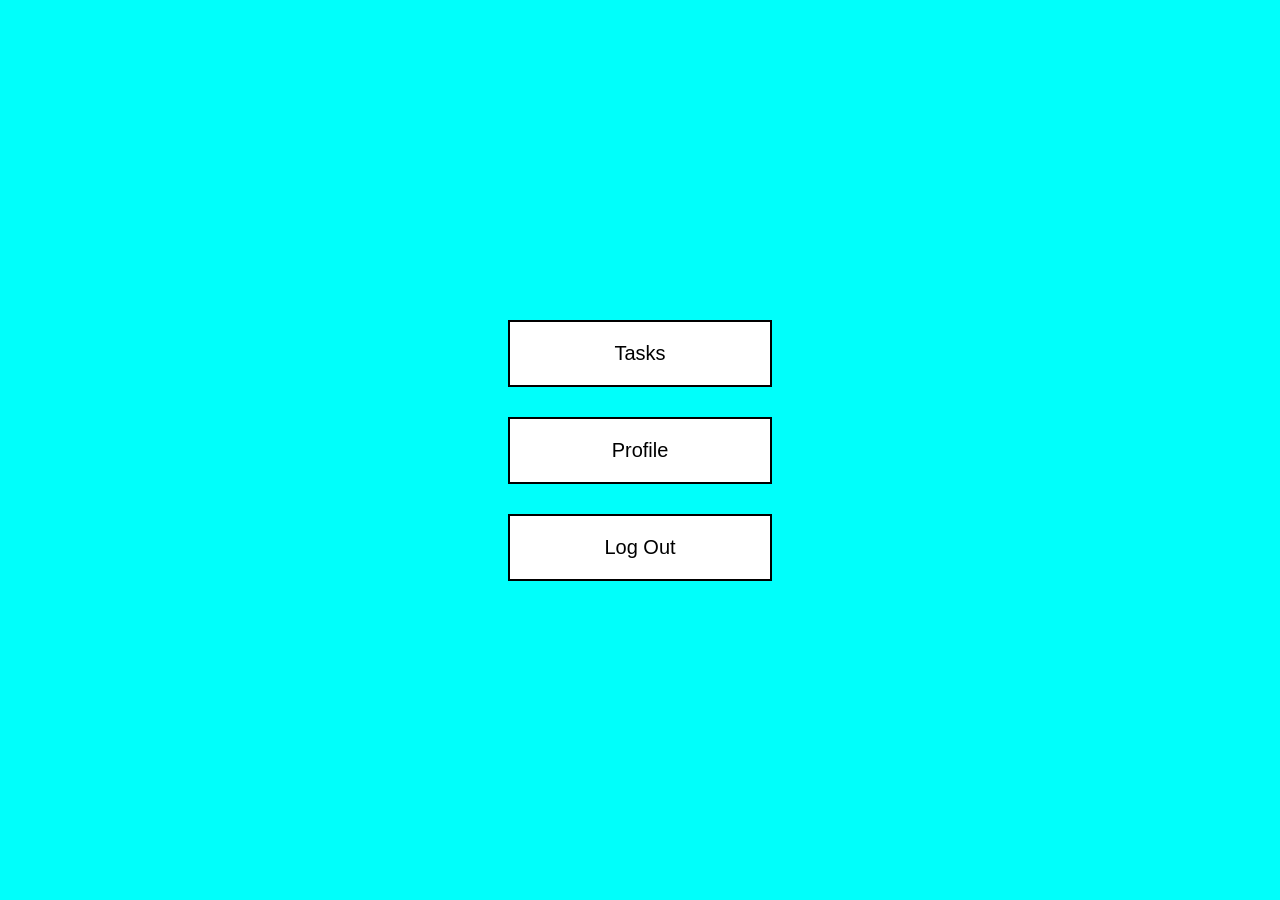
<file: templates/home.html>
<!DOCTYPE html>
<html>
<head>
  <title>Home</title>
  <link rel="stylesheet" href="/static/style.css">
</head>
<body class="home-bg">

  <div class="home-container">
    <a href="/tasks" class="home-btn">Tasks</a>
    <a href="/profile" class="home-btn">Profile</a>
    <a href="/logout" class="home-btn">Log Out</a>
  </div>

</body>
</html>
</file>
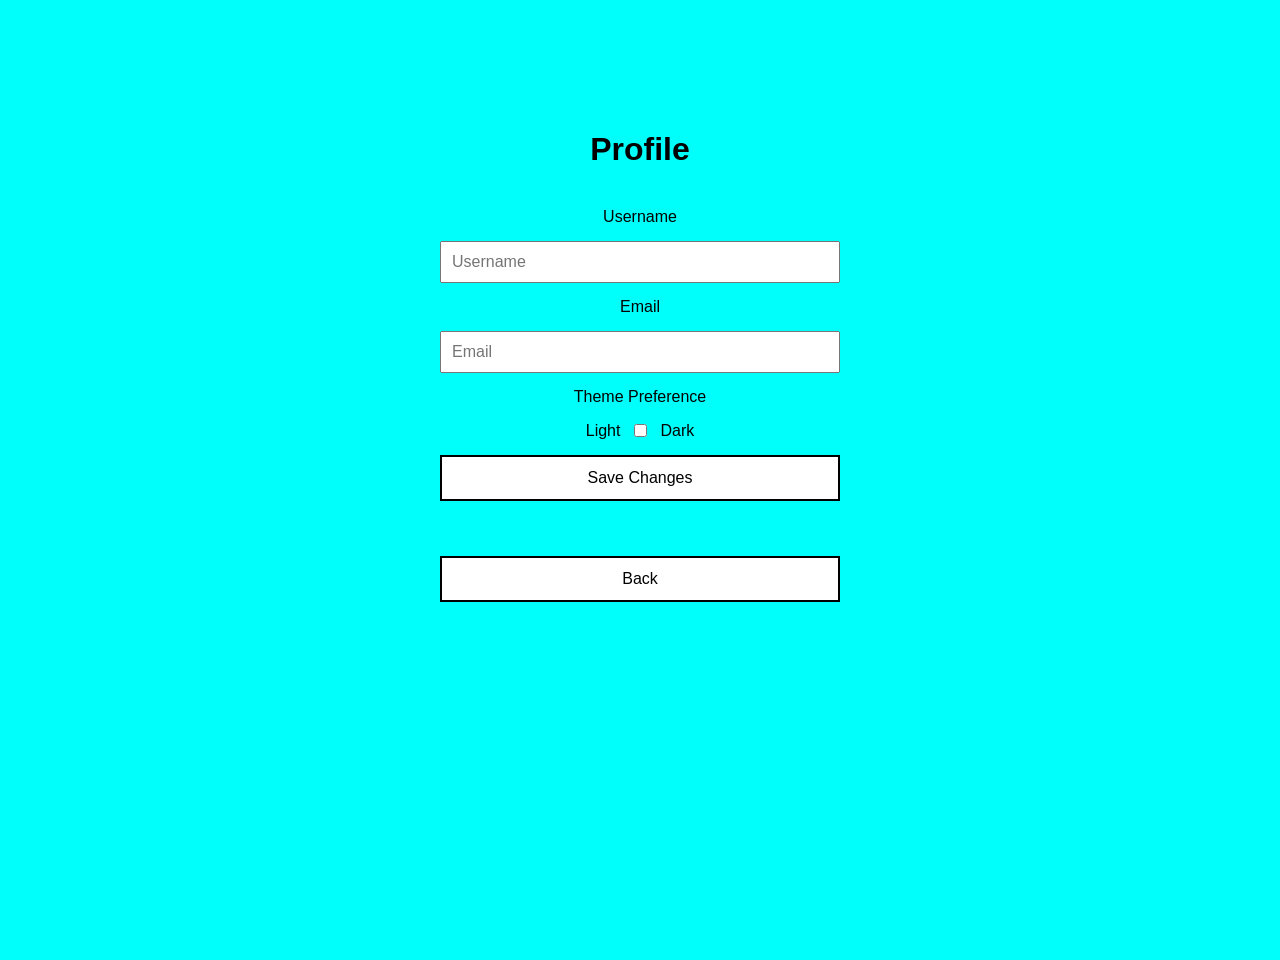
<file: templates/profile.html>
<!DOCTYPE html>
<html>
<head>
  <meta charset="utf-8">
  <title>Profile</title>
  <link rel="stylesheet" href="/static/style.css">
</head>

<body class="turquoise-bg" id="profileBody">

  <div class="profile-container">
    <h1>Profile</h1>

    <label>Username</label>
    <input type="text" id="username" placeholder="Username">

    <label>Email</label>
    <input type="email" id="email" placeholder="Email">

    <label>Theme Preference</label>
    <div class="theme-toggle">
      <span>Light</span>
      <input type="checkbox" id="themeSwitch">
      <span>Dark</span>
    </div>

    <button onclick="saveProfile()">Save Changes</button>

    <button class="back-btn" onclick="window.location.href='/home'">
      Back
    </button>
  </div>

  <script src="/static/profile.js"></script>
</body>
</html>
</file>
<file: static/style.css>
body {
    background-color: rgb(0, 255, 251) !important;
}

body {
    margin: 0;
    padding: 0;
    font-family: Arial, sans-serif;
}

body {
    margin: 0;
    font-family: Arial, sans-serif;
}

.login-body {
    background-color: #9e9e9e;
    height: 100vh;
    display: flex;
    justify-content: center;
    align-items: center;
}

.login-container {
    width: 300px;
    text-align: center;
}

.login-title {
    font-size: 28px;
    margin-bottom: 40px;
}

.login-label {
    display: block;
    margin-bottom: 10px;
    font-size: 16px;
}

.login-input {
    width: 100%;
    padding: 10px;
    margin-bottom: 25px;
    border: none;
    outline: none;
}

.login-button {
    background: none;
    border: none;
    font-size: 18px;
    color: #00bcd4;
    cursor: pointer;
}

.login-button:hover {
    text-decoration: underline;
}

.error-text {
    margin-top: 15px;
    color: red;
}
/* Homepage background */
.home-body {
    background-color: #63e6e6;
    height: 100vh;
    display: flex;
    justify-content: center;
    align-items: center;
}

/* Menu container */
.menu-container {
    display: flex;
    flex-direction: column;
    gap: 40px;
}

/* Menu buttons */
.menu-button {
    width: 200px;
    height: 70px;
    background-color: white;
    border: 2px solid black;
    font-size: 18px;
    cursor: pointer;
}

.menu-button:hover {
    background-color: #f2f2f2;
}
/* ===== TASKS PAGE ===== */

/* Tasks page background */
.tasks-body {
    background-color: #63e6e6;
    min-height: 100vh;
    padding: 30px;
    font-family: Arial, sans-serif;
}
.tasks-layout {
  display: flex;
  gap: 40px;
  align-items: flex-start; /* IMPORTANT */
}
/* Page title */
.tasks-title {
    margin-bottom: 20px;
}

/* Task list */
.tasks-container {
    max-width: 400px;
}

.task-card.priority-low {
  border-left: 8px solid #2ecc71; /* green */
}

.task-card.priority-medium {
  border-left: 8px solid #f1c40f; /* yellow */
}

.task-card.priority-high {
  border-left: 8px solid #e74c3c; /* red */
}
.task-soon {
  border: 3px solid #ff9800; /* orange */
}

.task-overdue {
  border: 3px solid #d32f2f; /* red */
}

.deadline-label {
  font-size: 14px;
  font-weight: bold;
  margin-top: 5px;
}

.deadline-soon {
  color: #ff9800;
}

.deadline-overdue {
  color: #d32f2f;
}
/* Task card */
.task-card {
    background-color: white;
    border: 2px solid black;
    border-radius: 10px;
    padding: 10px;
    margin-bottom: 15px;
}


.completed-toggle {
  display: flex;
  align-items: center;
  gap: 5px;
  font-size: 14px;
}
.task-card.completed {
  opacity: 0.6;
  text-decoration: line-through;
}
/* Notes text */
.task-notes {
    margin-top: 5px;
    font-size: 14px;
}

.task-completed {
  opacity: 0.6;
  text-decoration: line-through;
}

/* Action buttons (right side) */
.tasks-actions {
    position: absolute;
    top: 50px;
    right: 30px;
    display: flex;
    flex-direction: column;
    gap: 20px;
}

.task-action-btn {
    width: 120px;
    height: 40px;
    background-color: white;
    border: 2px solid black;
    cursor: pointer;
}

.task-action-btn:hover {
    background-color: #f2f2f2;
}

/* Back button */
.back-btn {
    margin-top: 20px;
    background-color: white;
    border: 2px solid black;
    padding: 8px 20px;
    cursor: pointer;
}
/* ==== TASKS PAGE ==== */

.tasks-body {
    background-color: #63e6e6;
    min-height: 100vh;
    font-family: Arial, sans-serif;
    display: flex;
    padding: 40px;
    box-sizing: border-box;
}

/* LEFT COLUMN */
.tasks-left {
    width: 60%;
}

/* TITLE */
.tasks-left h1 {
    font-size: 32px;
    margin-bottom: 30px;
}

/* TASK LIST */
#tasks-container {
    display: flex;
    flex-direction: column;
    gap: 20px;
}

/* TASK CARD */
.task-card {
    background-color: white;
    border: 2px solid black;
    border-radius: 12px;
    padding: 15px;
    font-size: 18px;
}

/* ===== PROFILE PAGE ===== */

.profile-container {
  width: 400px;
  margin: auto;
  margin-top: 80px;
  display: flex;
  flex-direction: column;
  gap: 15px;
  text-align: center;
}

.profile-container input {
  padding: 10px;
  font-size: 16px;
}

.profile-container button {
  padding: 12px;
  font-size: 16px;
  border: 2px solid black;
  background: white;
  cursor: pointer;
}

/* Theme toggle */
.theme-toggle {
  display: flex;
  justify-content: center;
  align-items: center;
  gap: 10px;
}

/* DARK MODE */
.dark-bg {
  background-color: #0f172a; /* dark blue */
  color: white;
}

.dark-bg button {
  background-color: #1e293b;
  color: white;
  border-color: white;
}

.dark-bg input {
  background-color: #1e293b;
  color: white;
  border: 1px solid white;
}

/* ===== Priority Colour Coding ===== */
.task-card.low {
  border-left: 10px solid #2ecc71; /* green */
}

.task-card.medium {
  border-left: 10px solid #f1c40f; /* yellow */
}

.task-card.high {
  border-left: 10px solid #e74c3c; /* red */
}

/* NOTES TEXT */
.task-notes {
    margin-top: 8px;
    font-size: 16px;
}

/* BACK BUTTON */
.back-btn {
    margin-top: 30px;
    padding: 10px 25px;
    font-size: 18px;
    background-color: white;
    border: 2px solid black;
    cursor: pointer;
}

/* RIGHT COLUMN */
.tasks-right {
    width: 40%;
    display: flex;
    flex-direction: column;
    align-items: center;
    gap: 30px;
    padding-top: 80px;
}
.delete-btn {
  background-color: #ff4d4d;
  color: white;
  border: none;
  padding: 6px 10px;
  cursor: pointer;
}

.delete-btn:hover {
  background-color: #e60000;
}

/* SIDE BUTTONS */
.side-btn {
    width: 160px;
    height: 50px;
    font-size: 18px;
    background-color: white;
    border: 2px solid black;
    cursor: pointer;
}

.side-btn:hover,
.back-btn:hover {
    background-color: #f2f2f2;
}

/* ===== HOME PAGE ===== */
.home-bg {
  background-color: #5fe3e3;
  height: 100vh;
  display: flex;
  justify-content: center;
  align-items: center;
}

.home-container {
  display: flex;
  flex-direction: column;
  gap: 30px;
}

.home-btn {
  width: 220px;
  padding: 20px;
  background: white;
  text-align: center;
  font-size: 20px;
  border: 2px solid black;
  text-decoration: none;
  color: black;
}

/* ===== TASKS PAGE ===== */
.tasks-bg {
  background-color: #5fe3e3;
  min-height: 100vh;
  padding: 30px;
}

.page-title {
  font-size: 28px;
  margin-bottom: 20px;
}

.tasks-layout {
  display: flex;
  gap: 40px;
}

.task-list {
  flex: 2;
}

.task-card {
  background: white;
  border-radius: 10px;
  padding: 15px;
  margin-bottom: 15px;
}

.notes {
  margin-top: 10px;
  font-size: 14px;
}

.task-actions {
  flex: 1;
  display: flex;
  flex-direction: column;
  gap: 20px;
}

.task-actions button {
  padding: 15px;
  font-size: 16px;
}

.back-btn {
  display: inline-block;
  margin-top: 30px;
  padding: 10px 20px;
  background: white;
  border: 2px solid black;
  text-decoration: none;
  color: black;
}

.turquoise-bg {
  background: #5fe0e0;
  min-height: 100vh;
  padding: 30px;
}

.page-title {
  font-size: 36px;
  margin-bottom: 20px;
}

.tasks-layout {
  display: flex;
  gap: 30px;
}

.task-list {
  flex: 2;
}

.task-card {
  background: white;
  border-radius: 12px;
  padding: 15px;
  margin-bottom: 20px;
  box-shadow: 0 4px 8px rgba(0,0,0,0.2);
}

.task-title {
  width: 100%;
  font-size: 18px;
  margin-bottom: 8px;
}

.task-notes {
  width: 100%;
  height: 60px;
  margin-bottom: 10px;
}

.task-meta {
  display: flex;
  gap: 10px;
  align-items: center;
}

.task-actions {
  flex: 1;
  display: flex;
  flex-direction: column;
  gap: 20px;
}

.task-actions button {
  padding: 15px;
  font-size: 18px;
}

.back-btn {
  margin-top: 40px;
  padding: 12px 20px;
  font-size: 16px;
}

.turquoise-bg {
  background-color: #5fe3e3;
  min-height: 100vh;
  display: flex;
  justify-content: center;
  align-items: center;
}

.page-container {
  width: 420px;
  background: transparent;
  text-align: center;
}

h1 {
  font-size: 32px;
  margin-bottom: 25px;
}

/* ---------- FORMS ---------- */

.form-vertical {
  display: flex;
  flex-direction: column;
  gap: 12px;
}

.form-vertical label {
  text-align: left;
  font-weight: bold;
}

.form-vertical input {
  padding: 10px;
  font-size: 15px;
  border-radius: 6px;
  border: 1px solid #333;
}

/* ---------- BUTTONS ---------- */

.primary-btn {
  margin-top: 15px;
  padding: 12px;
  font-size: 16px;
  border: none;
  border-radius: 8px;
  background: white;
  cursor: pointer;
}

.secondary-btn {
  margin-top: 20px;
  padding: 10px;
  width: 120px;
  font-size: 14px;
  border: 2px solid black;
  background: white;
  cursor: pointer;
}

/* ---------- MESSAGE ---------- */

.msg {
  margin-top: 15px;
  font-weight: bold;
}
</file>
